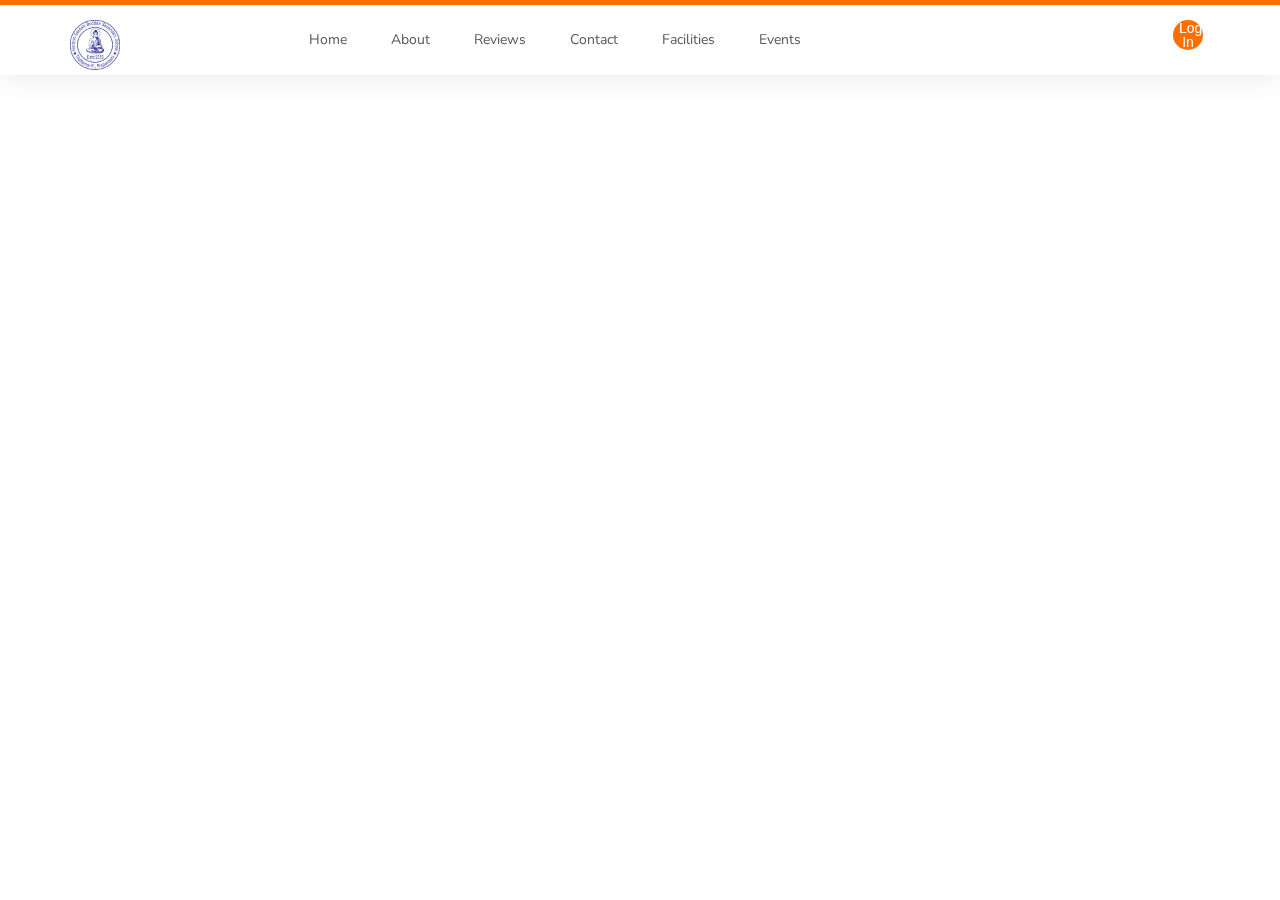
<file: events.html>
<head>

     <title>New Horizon College</title>
     <meta charset="UTF-8">
     <meta http-equiv="X-UA-Compatible" content="IE=Edge">
     <meta name="description" content="">
     <meta name="keywords" content="">
     <meta name="author" content="">
     <meta name="viewport" content="width=device-width, initial-scale=1, maximum-scale=1">

     <link rel="stylesheet" href="css/bootstrap.min.css">
     <link rel="stylesheet" href="css/font-awesome.min.css">
     <link rel="stylesheet" href="css/owl.carousel.css">
     <link rel="stylesheet" href="css/owl.theme.default.min.css">

     <!-- MAIN CSS -->
     <link rel="stylesheet" href="css/templatemo-style.css">
     <link rel="icon" href="images/roundlogo.png" type="image/icon type">

</head>



<body id="top" data-spy="scroll" data-target=".navbar-collapse" data-offset="50">

     <!-- PRE LOADER -->
     <!-- <section class="preloader">
         <div class="spinner">

              <span class="spinner-rotate"></span>

         </div>
    </section> -->


     <!-- MENU -->
     <section class="navbar custom-navbar navbar-fixed-top" role="navigation">
          <div class="container">

               <div class="navbar-header">
                    <button class="navbar-toggle" data-toggle="collapse" data-target=".navbar-collapse">
                         <span class="icon icon-bar"></span>
                         <span class="icon icon-bar"></span>
                         <span class="icon icon-bar"></span>
                    </button>

                    <!-- lOGO TEXT HERE -->
                    <a href="#" class="navbar-brand">
                         <div class="img">
                              <div class="logo">
                                   <img src="images/roundlogo.png" alt="">
                              </div>
                         </div>

                    </a>
               </div>

               <!-- MENU LINKS -->
               <div class="collapse navbar-collapse">

                    <ul class="nav navbar-nav navbar-nav-first">

                         <li><a href="index.html" class="smoothScroll">Home</a></li>
                         <li><a href="index.html" class="smoothScroll">About</a></li>
                         <!-- <li><a href="index.html" class="smoothScroll">Our Teachers</a></li> -->
                         <!-- <li><a href="index.html" class="smoothScroll">Courses</a></li> -->
                         <li><a href="index.html" class="smoothScroll">Reviews</a></li>
                         <li><a href="index.html" class="smoothScroll">Contact</a></li>
                         <li><a href="faciltiy.html" class="smoothScroll">Facilities</a></li>

                         <!-- <li>  <a href="program.html"class="smootScroll">Our Program</a></li> -->
                         <li> <a href="events.html" class="smootScroll">Events</a></li>
                         <!-- <li> <a href="gallery.html">Gallery</a></li> -->
                    </ul>

                    <ul class="nav navbar-nav navbar-right">
                         <li><a href="https://ingrails.com/school/"><button class="fa ">Log In</button> </a></li>
                    </ul>
               </div>

          </div>
     </section>

     <section>

          <div>

          </div>
     </section>




</body>
</file>
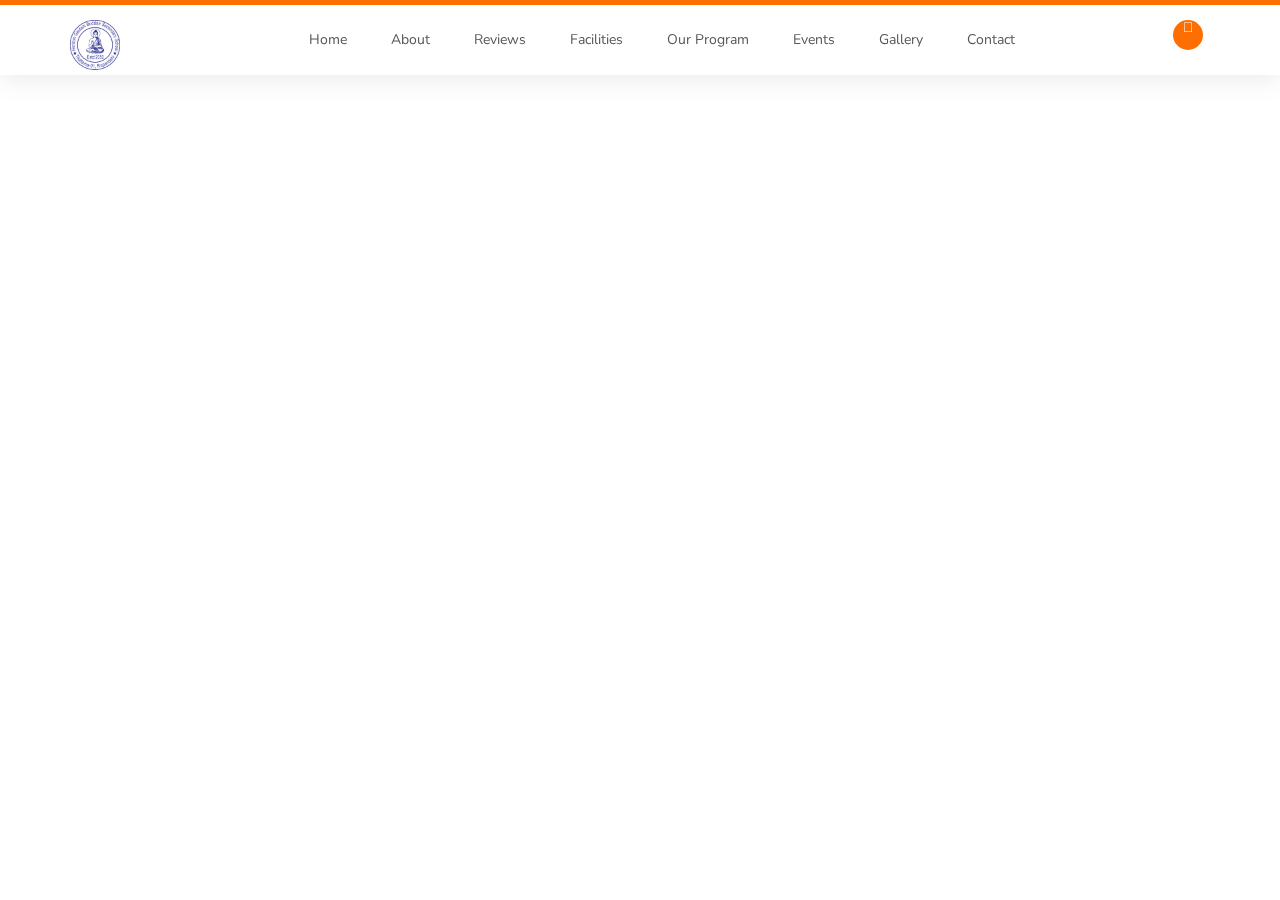
<file: program.html>
<head>

    <title>New Horizon College</title>
    <meta charset="UTF-8">
    <meta http-equiv="X-UA-Compatible" content="IE=Edge">
    <meta name="description" content="">
    <meta name="keywords" content="">
    <meta name="author" content="">
    <meta name="viewport" content="width=device-width, initial-scale=1, maximum-scale=1">

    <link rel="stylesheet" href="css/bootstrap.min.css">
    <link rel="stylesheet" href="css/font-awesome.min.css">
    <link rel="stylesheet" href="css/owl.carousel.css">
    <link rel="stylesheet" href="css/owl.theme.default.min.css">

    <!-- MAIN CSS -->
    <link rel="stylesheet" href="css/templatemo-style.css">
    <link rel="icon" href="images/roundlogo.png" type="image/icon type">

</head>



<body id="top" data-spy="scroll" data-target=".navbar-collapse" data-offset="50">

    <!-- PRE LOADER -->
    <!-- <section class="preloader">
         <div class="spinner">

              <span class="spinner-rotate"></span>

         </div>
    </section> -->


    <!-- MENU -->
    <section class="navbar custom-navbar navbar-fixed-top" role="navigation">
         <div class="container">
              
              <div class="navbar-header">
                   <button class="navbar-toggle" data-toggle="collapse" data-target=".navbar-collapse">
                        <span class="icon icon-bar"></span>
                        <span class="icon icon-bar"></span>
                        <span class="icon icon-bar"></span>
                   </button>

                   <!-- lOGO TEXT HERE -->
                   <a href="#" class="navbar-brand">
                        <div class="img">
                             <div class="logo">
                                  <img src="images/roundlogo.png" alt="">
                             </div>
                        </div>

                   </a>
              </div>

              <!-- MENU LINKS -->
              <div class="collapse navbar-collapse">
                  
                   <ul class="nav navbar-nav navbar-nav-first">
                       
                    <li><a href="index.html" class="smoothScroll">Home</a></li>
                    <li><a href="index.html" class="smoothScroll">About</a></li>
                    <!-- <li><a href="index.html" class="smoothScroll">Our Teachers</a></li> -->
                    <!-- <li><a href="index.html" class="smoothScroll">Courses</a></li> -->
                    <li><a href="index.html" class="smoothScroll">Reviews</a></li>
                    <li><a href="faciltiy.html" class="smoothScroll">Facilities</a></li>
                   
                    <li>  <a href="program.html"class="smootScroll">Our Program</a></li>
                    <li> <a href="events.html" class="smootScroll">Events</a></li>
                    <li> <a href="gallery.html">Gallery</a></li>
                    <li><a href="index.html" class="smoothScroll">Contact</a></li>
                    
                   </ul>

                   <ul class="nav navbar-nav navbar-right">
                        <li><a href="#"><i class="fa fa-phone"></i> </a></li>
                   </ul>
              </div>

         </div>
    </section>




   
    
</body>
</file>
<file: css/templatemo-style.css>
@import url('https://fonts.googleapis.com/css?family=Muli:300,700|Nunito');
body {
    background: #ffffff;
    font-family: 'Nunito', sans-serif;
    overflow-x: hidden;
    padding-top: 70px;
}


/*---------------------------------------
    TYPOGRAPHY              
  -----------------------------------------*/

.logo {
    margin-left: auto;
    width: 100px;
    height: auto;
    border-radius: 50%;
    width: 10vh;
}

h1,
h2,
h3,
h4,
h5,
h6 {
    font-family: 'Muli', sans-serif;
    font-weight: bold;
    line-height: inherit;
}

h1 {
    color: #fffdfd;
    font-size: 2.4em;
    line-height: normal;
    text-align: center;
}

h2 {
    color: #353535;
    font-size: 2em;
    padding-bottom: 10px;
    text-align: center;
}

h3 {
    font-size: 1.5em;
    margin-bottom: 0;
}

h3,
h3 a {
    color: #ffffff;
}

p {
    color: #757575;
    font-size: 20px;
    font-weight: normal;
    line-height: 24px;
}


/*---------------------------------------
     GENERAL               
  -----------------------------------------*/

html {
    -webkit-font-smoothing: antialiased;
}

a {
    color: #252525;
    -webkit-transition: 0.5s;
    transition: 0.5s;
    text-decoration: none !important;
}

a,
input,
button,
.form-control {
    -webkit-transition: 0.5s;
    transition: 0.5s;
}

a:hover,
a:active,
a:focus {
    color: #FF6E00;
    outline: none;
}

 ::-webkit-scrollbar {
    width: 8px;
    height: 8px;
}

 ::-webkit-scrollbar-thumb {
    cursor: pointer;
    background: #000000;
}

.section-title {
    padding-bottom: 40px;
}

.section-title h2 {
    margin: 0;
}

.section-title small {
    display: block;
}

.overlay {
    background: rgba(20, 20, 20, 0.5);
    position: absolute;
    top: 0;
    right: 0;
    bottom: 0;
    left: 0;
    width: 100%;
    height: 100%;
}

.entry-form {
    background: #252020;
    border-radius: 100%;
    text-align: center;
    padding: 6em;
    width: 450px;
    height: 450px;
}

.entry-form h2 {
    color: #ffffff;
    margin: 0;
}

.entry-form .form-control {
    background: transparent;
    border: 0;
    border-bottom: 1px solid;
    border-radius: 0;
    box-shadow: none;
    height: 45px;
    margin: 10px 0;
}

.entry-form .submit-btn {
    background: #ffffff;
    border-radius: 50px;
    border: 0;
    color: #252020;
    width: 50%;
    height: 50px;
    margin: 30px auto;
    margin-bottom: 10px;
}

.entry-form .submit-btn:hover {
    background: #FF6E00;
    color: #ffffff;
}

section {
    position: relative;
    padding: 100px 0;
}

#team,
#testimonial {
    background: #f9f9f9;
}

#team,
#testimonial {
    text-align: center;
}

#google-map iframe {
    border: 0;
    width: 100%;
    height: 390px;
}


/*---------------------------------------
     BUTTONS               
  -----------------------------------------*/

.section-btn {
    background: transparent;
    border-radius: 50px;
    border: 1px solid #ffffff;
    color: #ffffff;
    font-size: inherit;
    font-weight: normal;
    padding: 15px 30px;
    transition: 0.5s;
}

.section-btn:hover {
    background: #ffffff;
    border-color: transparent;
}


/*---------------------------------------
       PRE LOADER              
  -----------------------------------------*/

.preloader {
    position: fixed;
    top: 0;
    left: 0;
    width: 100%;
    height: 100%;
    z-index: 99999;
    display: flex;
    flex-flow: row nowrap;
    justify-content: center;
    align-items: center;
    background: none repeat scroll 0 0 #ffffff;
}

.spinner {
    border: 1px solid transparent;
    border-radius: 3px;
    position: relative;
}

.spinner:before {
    content: '';
    box-sizing: border-box;
    position: absolute;
    top: 50%;
    left: 50%;
    width: 45px;
    height: 45px;
    margin-top: -10px;
    margin-left: -10px;
    border-radius: 50%;
    border: 1px solid #575757;
    border-top-color: #ffffff;
    animation: spinner .9s linear infinite;
}

@-webkit-@keyframes spinner {
    to {
        transform: rotate(360deg);
    }
}

@keyframes spinner {
    to {
        transform: rotate(360deg);
    }
}


/*---------------------------------------
      MENU              
  -----------------------------------------*/

.custom-navbar {
    background: #ffffff;
    border-top: 5px solid #FF6E00;
    border-bottom: 0;
    -webkit-box-shadow: 0 1px 30px rgba(0, 0, 0, 0.1);
    -moz-box-shadow: 0 1px 30px rgba(0, 0, 0, 0.1);
    box-shadow: 0 1px 30px rgba(0, 0, 0, 0.1);
    padding: 12px 0;
    margin-bottom: 0;
    padding: 0;
}

.custom-navbar .navbar-brand {
    color: #454545;
    font-size: 18px;
    font-weight: bold;
    line-height: 40px;
}

.custom-navbar .navbar-nav.navbar-nav-first {
    margin-left: 8em;
}

.custom-navbar .navbar-nav.navbar-right li a {
    padding-right: 12px;
    padding-left: 12px;
}

.custom-navbar .navbar-nav.navbar-right li a .fa {
    background-color: #FF6E00;
    border-radius: 100%;
    border: none;
    color: #ffffff;
    font-family: sans-serif;
    width: 30px;
    height: 30px;
    text-align: center;
    display: inline-block;
    margin-right: 10px;
    cursor: pointer;
}

.custom-navbar .nav li a {
    line-height: 40px;
    color: #575757;
    padding-right: 22px;
    padding-left: 22px;
}

.custom-navbar .navbar-nav>li>a:hover,
.custom-navbar .navbar-nav>li>a:focus {
    background-color: transparent;
}

.custom-navbar .nav li a:hover {
    background-color: #FF6E00;
    color: #ffffff;
}

.custom-navbar .nav li.active>a {
    background-color: #FF6E00;
    color: #ffffff;
}

.custom-navbar .navbar-toggle {
    border: none;
    padding-top: 10px;
}

.custom-navbar .navbar-toggle {
    background-color: transparent;
}

.custom-navbar .navbar-toggle .icon-bar {
    background: #252525;
    border-color: transparent;
}


/*---------------------------------------
      HOME  & SLIDER            
  -----------------------------------------*/

#home {
    padding: 0;
}

#home h1 {
    color: #ffffff;
}

#home h3 {
    color: #f9f9f9;
    font-size: 16px;
    font-weight: 300;
    margin: 0;
    padding: 5px 0 40px 0;
}

@media (min-width: 768px) {
    .home-slider .col-md-6 {
        padding-left: 0;
    }
}

.home-slider .caption {
    display: flex;
    justify-content: center;
    flex-direction: column;
    text-align: left;
    background-color: rgba(255, 110, 0, 0.35);
    height: 100%;
    color: #fff;
    cursor: e-resize;
}

.home-slider .item {
    background-repeat: no-repeat;
    background-attachment: local;
    background-size: cover;
    height: 650px;
}

.caption h3 a {
    color: rgb(235, 224, 224);
}

.caption h3 a:hover {
    color: #FF3;
}

.home-slider .item-first {
    background-image: url(../images/college.jpg);
    background-position: center;
    border-radius: 2%;
}


/* .home-slider .item-second {
    background-image: url(../images/college.jpg);
  }

  .home-slider .item-third {
    background-image: url(../images/college.jpg);
  } */


/*---------------------------------------
      FEATURE              
  -----------------------------------------*/

.feature-thumb {
    border: 1px solid #f0f0f0;
    padding: 5em 3em;
}

.feature-thumb span {
    background: #FF6E00;
    border-radius: 50px;
    color: #ffffff;
    font-size: 25px;
    font-weight: bold;
    display: inline-block;
    width: 60px;
    height: 60px;
    line-height: 60px;
    text-align: center;
    margin-bottom: 5px;
}

.feature-thumb h3 {
    margin: 10px 0;
}


/*---------------------------------------
      ABOUT              
  -----------------------------------------*/

#about figure {
    display: inline-block;
    vertical-align: top;
    margin-left: 15px;
}

#about figure span {
    float: left;
    margin-left: -15px;
    padding: 15px 20px;
    position: relative;
    top: 20px;
}

#about figure span i {
    background: #FF6E00;
    border-radius: 50px;
    color: #ffffff;
    font-size: 25px;
    width: 50px;
    height: 50px;
    line-height: 50px;
    text-align: center;
}


/*---------------------------------------
      TEAM              
  -----------------------------------------*/

.team-thumb {
    background: #ffffff;
    position: relative;
    overflow: hidden;
    text-align: left;
}

.team-info {
    padding: 20px 30px;
}

.team-image img {
    width: 100%;
}

.team-thumb .social-icon {
    border-top: 1px solid #f0f0f0;
    padding: 4px 20px 0 20px;
}

.team-thumb .social-icon li a {
    background: #ffffff;
    color: #252020;
}

.team-info h3 {
    margin: 0;
}


/*---------------------------------------
      COURSES             
  -----------------------------------------*/

#courses .section-title {
    text-align: center;
}

#courses .owl-theme .owl-nav {
    margin-top: 30px;
}

#courses .owl-theme .owl-nav [class*=owl-] {
    border-radius: 2px;
    font-size: 16px;
    width: 30px;
    height: 30px;
    line-height: 30px;
    text-align: center;
    padding: 0;
}

.courses-thumb {
    background: #f9f9f9;
    position: relative;
}

.courses-top {
    position: relative;
}

.courses-image {
    background: linear-gradient(to right, #ffffff, #ffffff);
}

.courses-date {
    background: linear-gradient(rgba(255, 0, 0, 0), rgba(0, 0, 0, 0.6));
    width: 100%;
    position: absolute;
    bottom: 0;
    padding: 20px 25px;
}

.courses-date span,
.courses-author span {
    font-size: 14px;
    font-weight: bold;
}

.courses-date span {
    color: #ffffff;
    display: inline-block;
    margin-right: 10px;
}

.courses-detail {
    padding: 25px 25px 15px 25px;
}

.courses-detail h3 {
    margin: 0 0 2px 0;
}

.courses-info {
    border-top: 1px solid #f0f0f0;
    position: relative;
    clear: both;
    padding: 15px 25px;
}

.courses-author,
.courses-author span {
    display: inline-block;
    vertical-align: middle;
}

.courses-author img {
    display: inline-block !important;
    border-radius: 50px;
    width: 50px !important;
    height: 50px;
    margin-right: 10px;
}

.courses-price {
    float: right;
    margin-top: 10px;
}

.courses-price span {
    background: #FF6E00;
    border-radius: 2px;
    color: #ffffff;
    display: block;
    padding: 5px 10px;
}

.courses-price.free span {
    background: #FF6E00;
}


/*---------------------------------------
     NEWS              
  -----------------------------------------*/

.news-thumb {
    clear: both;
    position: relative;
    overflow: hidden;
    margin-bottom: 30px;
}

.news-thumb .news-image {
    float: left;
    width: 40%;
    margin-right: 30px;
}

.news-info h3 {
    margin-top: 5px;
    margin-bottom: 10px;
}

.news-date span {
    color: #909090;
    font-weight: bold;
}


/*---------------------------------------
      TESTIMONIAL             
  -----------------------------------------*/

#testimonial .item {
    background: #ffffff;
    margin: 20px 0;
    padding: 4em 3em;
    text-align: left;
}

#courses .col-md-4,
#testimonial .col-md-4 {
    display: block;
    width: 100%;
}

#testimonial .item>p {
    font-size: 16px;
    line-height: 26px;
}

.tst-rating {
    margin-bottom: 15px;
}

.tst-rating .fa {
    color: #FF6E00;
}

.tst-image,
.tst-author {
    display: inline-block;
    vertical-align: middle;
    margin-bottom: 20px;
    text-align: left;
}

.tst-image img {
    border-radius: 50px;
    width: 60px !important;
    height: 60px;
    margin-right: 15px;
}

.tst-author h4 {
    margin: 0;
}

.tst-author span {
    color: #808080;
    font-size: 14px;
}


/*---------------------------------------
      CONTACT             
  -----------------------------------------*/

#contact {
    background: #FF6E00;
}

#contact h2 {
    color: #ffffff;
}

#contact .section-title {
    padding-bottom: 20px;
}

#contact h2>small,
#contact p,
#contact a {
    color: #f9f9f9;
}

#contact-form {
    padding: 1em 0;
}

#contact-form .col-md-12,
#contact-form .col-md-4 {
    padding-left: 0;
}

#contact-form .form-control {
    border: 0;
    border-radius: 5px;
    box-shadow: none;
    margin: 10px 0;
}

#contact-form input {
    height: 50px;
}

#contact-form input[type='submit'] {
    border-radius: 50px;
    border: 1px solid transparent;
}

#contact-form input[type='submit']:hover {
    background: transparent;
    border-color: #ffffff;
    color: #ffffff;
}


/*---------------------------------------
     FOOTER              
  -----------------------------------------*/

footer {
    background: #252020;
    padding: 120px 0;
}

footer .section-title {
    padding-bottom: 10px;
}

footer h2 {
    font-size: 20px;
}

footer a,
footer p {
    color: #909090;
}

footer strong {
    color: #d9d9d9;
}

footer address p {
    margin-bottom: 0;
}

footer .social-icon {
    margin-top: 25px;
}

.footer-info {
    margin-right: 2em;
}

.footer-info h2 {
    color: #ffffff;
    padding: 0;
}

.footer_menu h2 {
    margin-top: 2em;
}

.footer_menu ul {
    margin: 0;
    padding: 0;
}

.footer_menu li {
    display: inline-block;
    list-style: none;
    margin: 5px 10px 5px 0;
}

.newsletter-form .form-control {
    background: transparent;
    border-radius: 0;
    box-shadow: none;
    border: 0;
    border-bottom: 1px solid #303030;
    height: 50px;
    margin: 5px 0;
}

.newsletter-form input[type="submit"] {
    background: transparent;
    border: 1px solid #f9f9f9;
    border-radius: 50px;
    color: #ffffff;
    display: block;
    margin-top: 20px;
    outline: none;
    width: 50%;
}

.newsletter-form input[type="submit"]:hover {
    background: #FF6E00;
    border-color: transparent;
}

.newsletter-form .form-group span {
    color: #909090;
    display: block;
    font-size: 12px;
    margin-top: 20px;
}


/*---------------------------------------
     SOCIAL ICON              
  -----------------------------------------*/

.social-icon {
    position: relative;
    padding: 0;
    margin: 0;
}

.social-icon li {
    display: inline-block;
    list-style: none;
    margin-bottom: 5px;
}

.social-icon li a {
    border-radius: 100px;
    color: #FF6E00;
    font-size: 15px;
    width: 35px;
    height: 35px;
    line-height: 35px;
    text-decoration: none;
    text-align: center;
    transition: all 0.4s ease-in-out;
    position: relative;
    margin: 5px 5px 5px 0;
}

.social-icon li a:hover {
    background: #FF6E00;
    color: #ffffff;
}


/*---------------------------------------
     RESPONSIVE STYLES              
  -----------------------------------------*/

@media screen and (max-width: 1170px) {
    .custom-navbar .navbar-nav.navbar-nav-first {
        margin-left: inherit;
    }
}

@media only screen and (max-width: 992px) {
    section,
    footer {
        padding: 60px 0;
    }
    .home-slider .item {
        background-position: center center;
    }
    .feature-thumb,
    .about-info,
    .team-thumb,
    .footer-info {
        margin-bottom: 50px;
    }
    .contact-image {
        margin-top: 50px;
    }
}

@media only screen and (min-width: 768px) and (max-width: 991px) {
    .custom-navbar .nav li a {
        padding-right: 10px;
        padding-left: 10px;
    }
}

@media only screen and (max-width: 767px) {
    h1 {
        font-size: 2.5em;
        text-align: center;
    }
    .custom-navbar {
        background: #ffffff;
        -webkit-box-shadow: 0 1px 30px rgba(0, 0, 0, 0.1);
        -moz-box-shadow: 0 1px 30px rgba(0, 0, 0, 0.1);
        box-shadow: 0 1px 30px rgba(0, 0, 0, 0.1);
        padding: 10px 0;
        text-align: center;
    }
    .custom-navbar .navbar-brand,
    .custom-navbar .nav li a {
        line-height: normal;
    }
    .custom-navbar .nav li a {
        padding: 10px;
    }
    .custom-navbar .navbar-brand,
    .top-nav-collapse .navbar-brand {
        color: #252525;
        font-weight: 600;
    }
    .custom-navbar .nav li a,
    .top-nav-collapse .nav li a {
        color: #575757;
    }
    .custom-navbar .navbar-nav.navbar-right li {
        display: inline-block;
    }
    .footer-info {
        margin-right: 0;
    }
    .footer-info.newsletter-form {
        margin-bottom: 0;
    }
    .entry-form {
        display: block;
        margin: 0 auto;
    }
}

@media only screen and (max-width: 580px) {
    h2 {
        font-size: 1.8em;
    }
    #testimonial .item {
        padding: 2em;
    }
    .contact-image {
        margin-top: 0;
    }
}

@media only screen and (max-width: 480px) {
    h1 {
        font-size: 2em;
    }
    #home h3 {
        font-size: 14px;
    }
    .entry-form {
        border-radius: 0;
        padding: 2em;
        max-width: 100%;
        max-height: 100%;
        width: inherit;
        height: inherit;
    }
}
</file>
